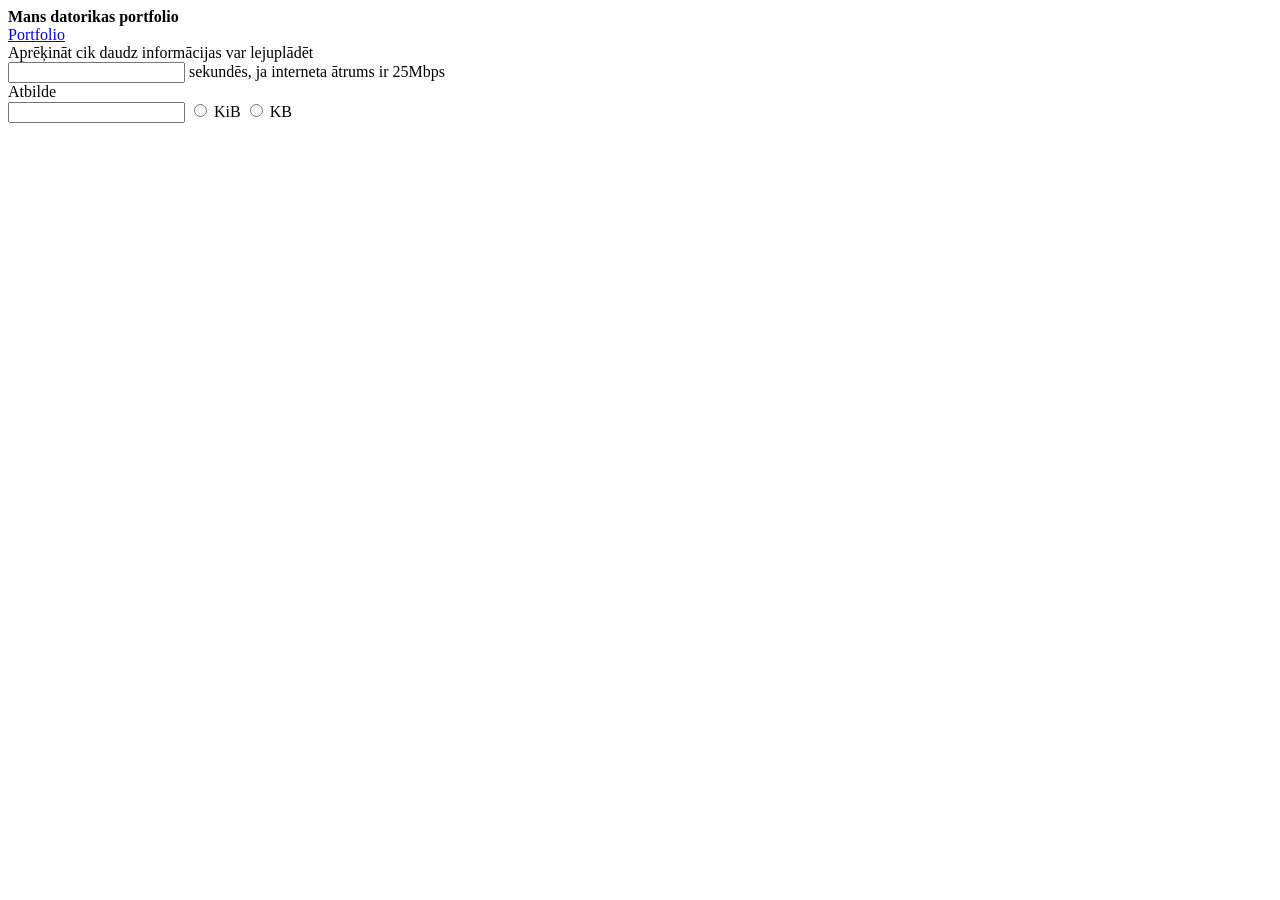
<file: baiti.html>
<!DOCTYPE html>
<!--
Click nbfs://nbhost/SystemFileSystem/Templates/Licenses/license-default.txt to change this license
Click nbfs://nbhost/SystemFileSystem/Templates/ClientSide/html.html to edit this template
-->
<html>
    <head>
        <div class="w3-top">
  <div class="w3-bar about w3-white w3-wide w3-padding w3-card">
    <span id="noformejums" class="w3-bar-item"><b>Mans datorikas portfolio</b></span>
    <div class="w3-right w3-hide-small">
         <a href="index.html" class="w3-bar-item w3-button">Portfolio</a> 
    </div>
  </div>
</div>
        <title>Baiti</title>
        <meta charset="UTF-8">
        <meta name="viewport" content="width=device-width, initial-scale=1.0">
    </head>
    <body>
         <script>
            const KiB_sekundes = 3125; 
            const KB_sekundes = 3051.7578125; 
        </script>
        <form>
            <label for="sekundes">Aprēķināt cik daudz informācijas var lejuplādēt</label>
            <br>
            <input name="sekundes" id="sekundes" onfocus="document.querySelector('form').reset()"/>
            <label for="sekundes" value="">sekundēs, ja interneta ātrums ir 25Mbps</label>
            <br>
            <label for="atbilde">Atbilde</label>
            <br>
            <input name="atbilde" id="atbilde"/>
            <input name="vieniba" id="KiB" type="radio" value="KiB" onclick="atbilde.value = KB_sekundes * Number(sekundes.value)"/>
            <label for="KiB">KiB</label>
            <input name="vieniba" id="KB" type="radio" value="KiB" onclick="atbilde.value = KiB_sekundes * Number(sekundes.value)"/>
            <label for="KB">KB</label>
        </form>
    </body>
</html>
</file>
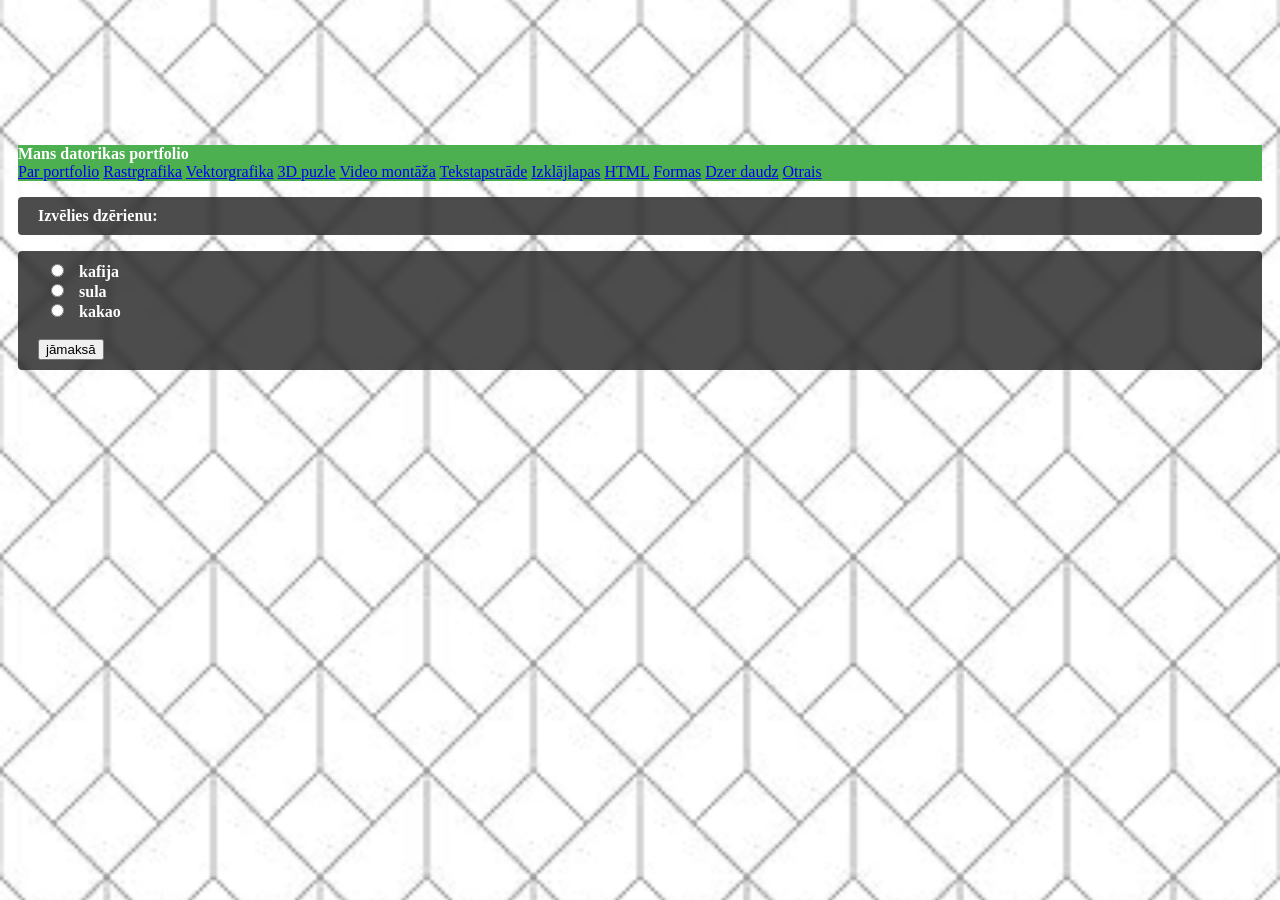
<file: dzer.html>
<!DOCTYPE html>
<html>
    <head>
<title>Darbs</title>
<meta charset="UTF-8">
<meta name="viewport" content="width=device-width, initial-scale=1">
<link rel="stylesheet" href="https://www.w3schools.com/w3css/5/w3.css">
<link rel="stylesheet" href="css/mansStils.css">

</head>
<body>
    <div class="w3-top">
  <div class="w3-bar about w3-white w3-wide w3-padding w3-card">
    <span id="noformejums" class="w3-bar-item"><b>Mans datorikas portfolio</b></span>
    <!-- Float links to the right. Hide them on small screens -->
    <div class="w3-right w3-hide-small">
         <a href="index.html#about" class="w3-bar-item w3-button">Par portfolio</a>
         <a href="index.html#rastrgrafika" class="w3-bar-item w3-button">Rastrgrafika</a>
      <a href="index.html#vektorgrafika" class="w3-bar-item w3-button">Vektorgrafika</a>
      <a href="index.html#3dpuzle" class="w3-bar-item w3-button">3D puzle</a>
      <a href="index.html#videomontaza" class="w3-bar-item w3-button">Video montāža</a>
      <a href="index.html#teksts" class="w3-bar-item w3-button">Tekstapstrāde</a>
      <a href="index.html#excel" class="w3-bar-item w3-button">Izklājlapas</a>
      <a href="index.html#html" class="w3-bar-item w3-button">HTML</a>
      <a href="forma.html" class="w3-bar-item w3-button">Formas</a>
      <a href="dzerdaudz.html" class="w3-bar-item w3-button">Dzer daudz</a>
      <a href="otrais.html" class="w3-bar-item w3-button">Otrais</a>
      
  
      
    </div>
  </div>
</div>
<script>
function maksa(){
	let dz = document.getElementsByName('drink');
    for(i = 0; i < dz.length; i++) {
       if(dz[i].checked)
      	document.getElementById("rezultats").innerText=dz[i].value;
	}
 }   
</script>

<p class="izcelts">Izvēlies dzērienu:</p>
<form class="izcelts">
  <input type="radio" id="kafija" name="drink" value="3.60">
  <label for="kafija">kafija</label><br>
  <input type="radio" id="sula" name="drink" value="2.50">
  <label for="sula">sula</label><br>
  <input type="radio" id="kakao" name="drink" value="3.20">
  <label for="kakao">kakao</label><br><br>
  <input type="button" id="poga" value="jāmaksā" onclick="maksa()">
  <span id="rezultats"></span>
</form> 
<br><br>
</p>
</body>
</html>
</file>
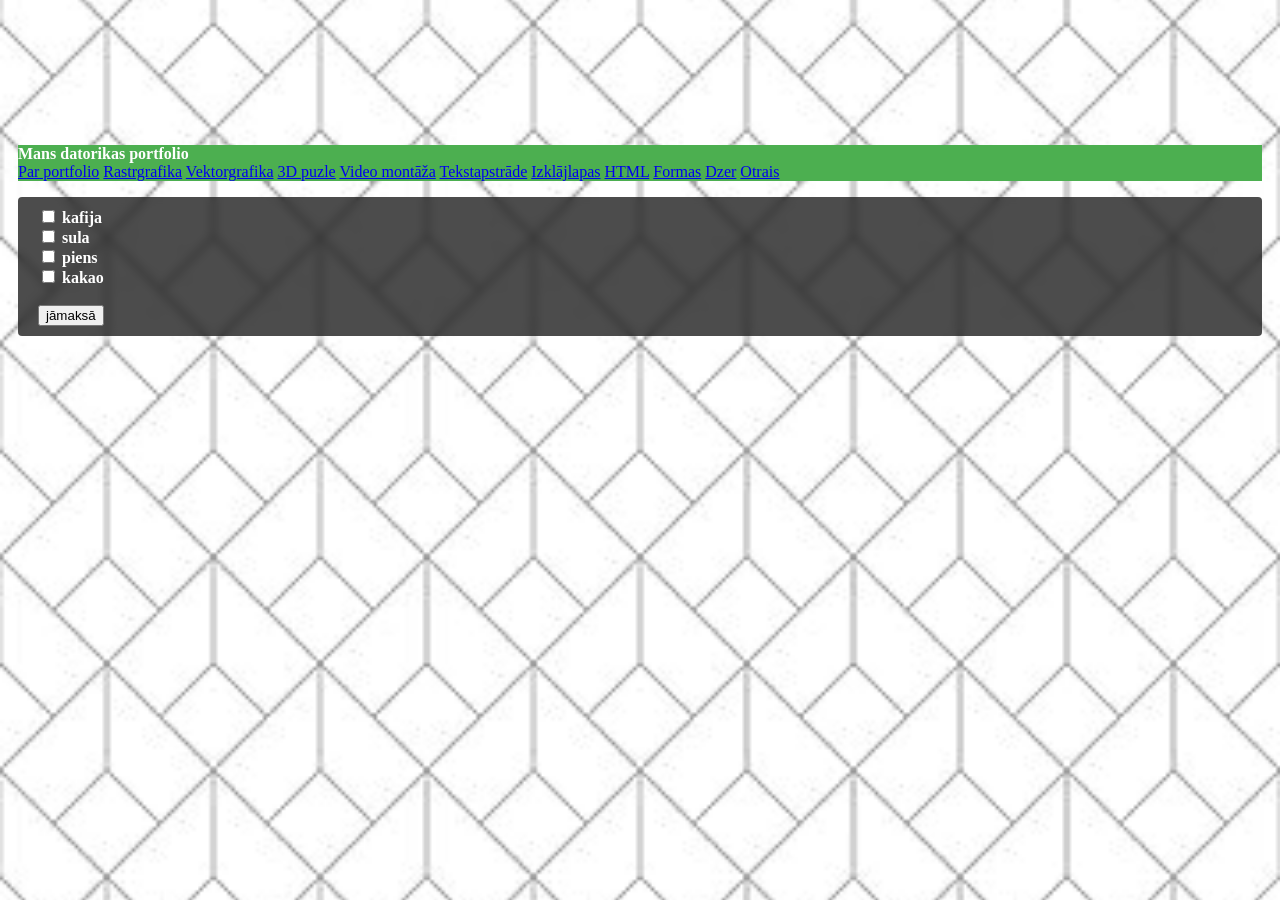
<file: dzerdaudz.html>
<!DOCTYPE html>
<html>
    <head>
<title>Darbs</title>
<meta charset="UTF-8">
<meta name="viewport" content="width=device-width, initial-scale=1">
<link rel="stylesheet" href="https://www.w3schools.com/w3css/5/w3.css">
<link rel="stylesheet" href="css/mansStils.css">

</head>
<body>
    <div class="w3-top">
  <div class="w3-bar about w3-white w3-wide w3-padding w3-card">
    <span id="noformejums" class="w3-bar-item"><b>Mans datorikas portfolio</b></span>
    <!-- Float links to the right. Hide them on small screens -->
    <div class="w3-right w3-hide-small">
         <a href="index.html#about" class="w3-bar-item w3-button">Par portfolio</a>
         <a href="index.html#rastrgrafika" class="w3-bar-item w3-button">Rastrgrafika</a>
      <a href="index.html#vektorgrafika" class="w3-bar-item w3-button">Vektorgrafika</a>
      <a href="index.html#3dpuzle" class="w3-bar-item w3-button">3D puzle</a>
      <a href="index.html#videomontaza" class="w3-bar-item w3-button">Video montāža</a>
      <a href="index.html#teksts" class="w3-bar-item w3-button">Tekstapstrāde</a>
      <a href="index.html#excel" class="w3-bar-item w3-button">Izklājlapas</a>
      <a href="index.html#html" class="w3-bar-item w3-button">HTML</a>
      <a href="forma.html" class="w3-bar-item w3-button">Formas</a>
      <a href="dzer.html" class="w3-bar-item w3-button">Dzer</a>
     <a href="otrais.html" class="w3-bar-item w3-button">Otrais</a>
      
    </div>
  </div>
</div>
<script>
function maksa(){
	let dz = document.getElementsByTagName('input');
    let sum=0;
    for(i = 0; i < dz.length-1; i++) {
       if(dz[i].checked) sum+=Number(dz[i].value);
    }
    document.getElementById("maksa").innerHTML="Jāmaksā "+sum;
 }   
</script>

<p id="maksa"></p>
<form class="izcelts">
    <input type="checkbox" id="kafija" name="kafija" value="3.60">
    <label for="kafija">kafija</label><br>
    <input type="checkbox" id="sula"  name="sula" value="2.50">
    <label for="sula">sula</label><br>
    <input type="checkbox" id="piens"  name="piens" value="2.00">
    <label for="piens">piens</label><br>
    <input type="checkbox" id="kakao" name="kakao" value="3.20">
    <label for="kakao">kakao</label><br><br>
    <input type="button" id="poga" value="jāmaksā" onclick="maksa()">
</form> <br><br>
</p>
</body>
</html>
</file>
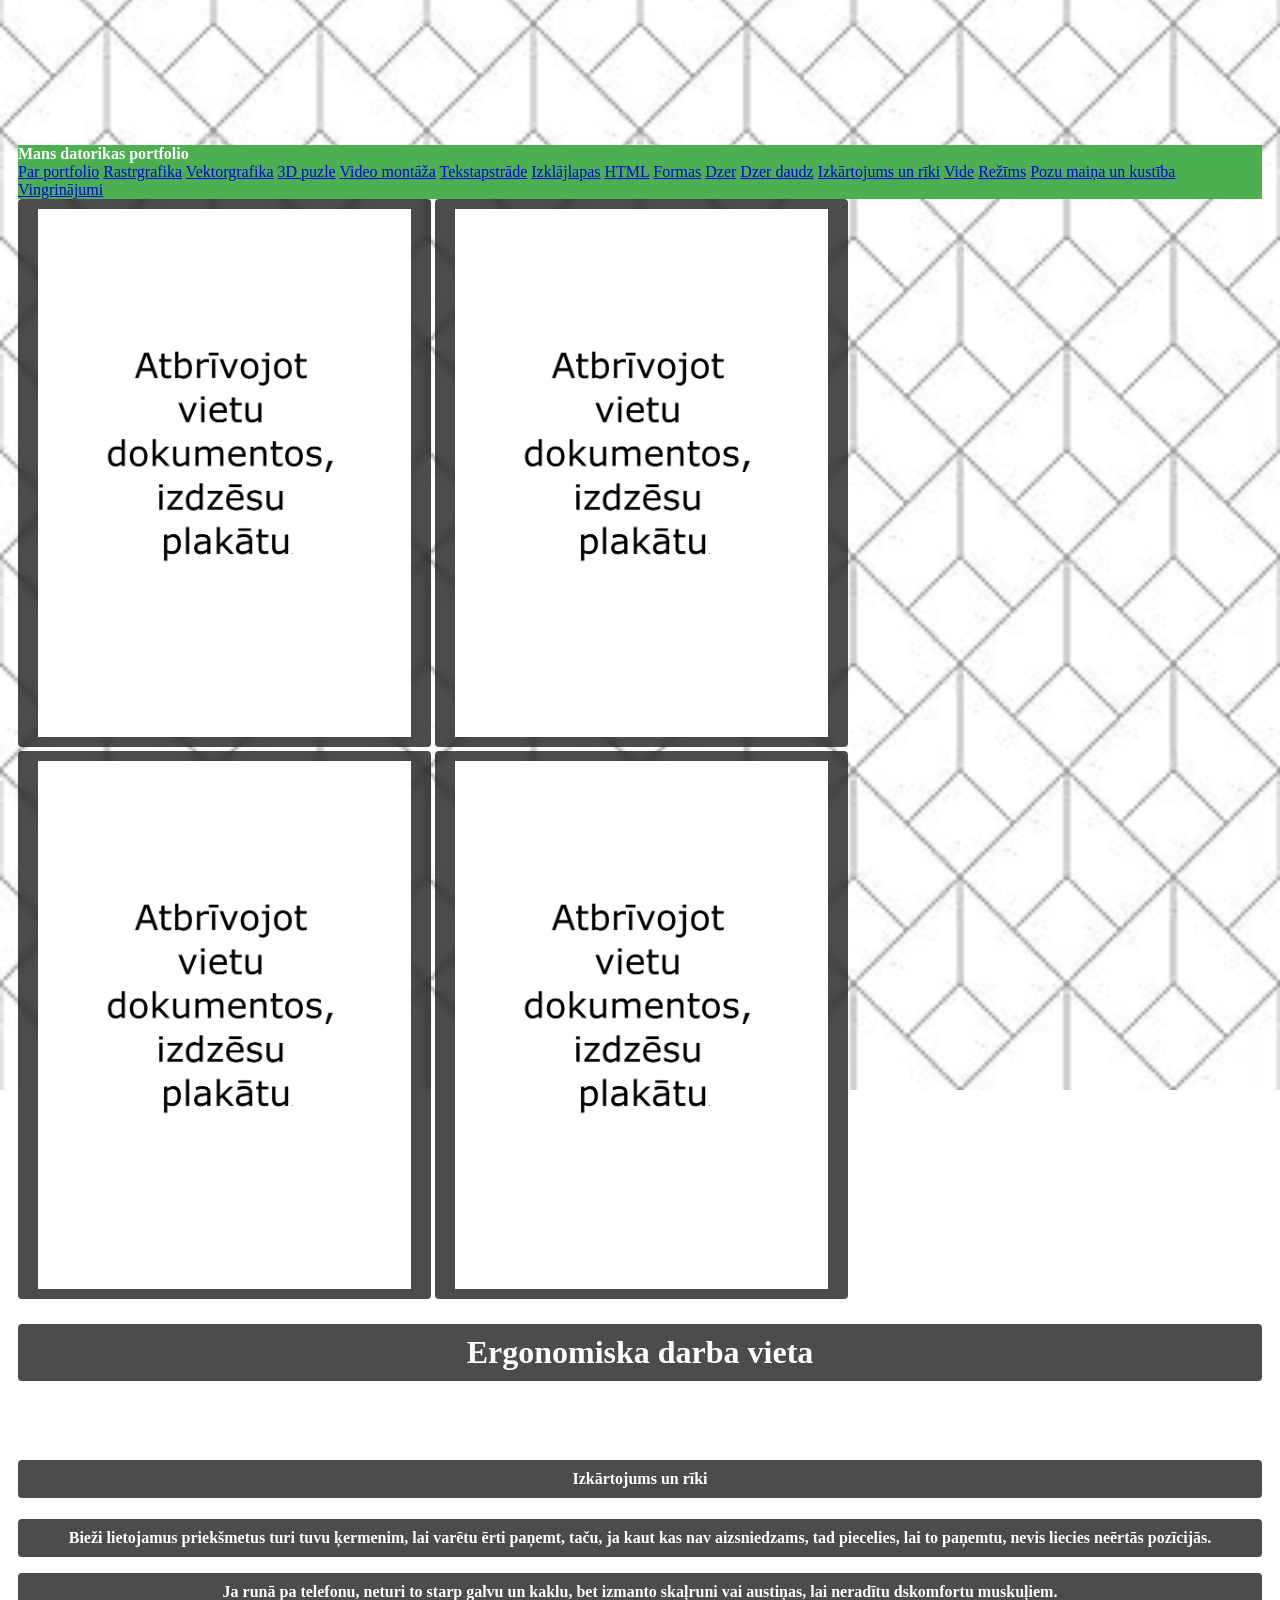
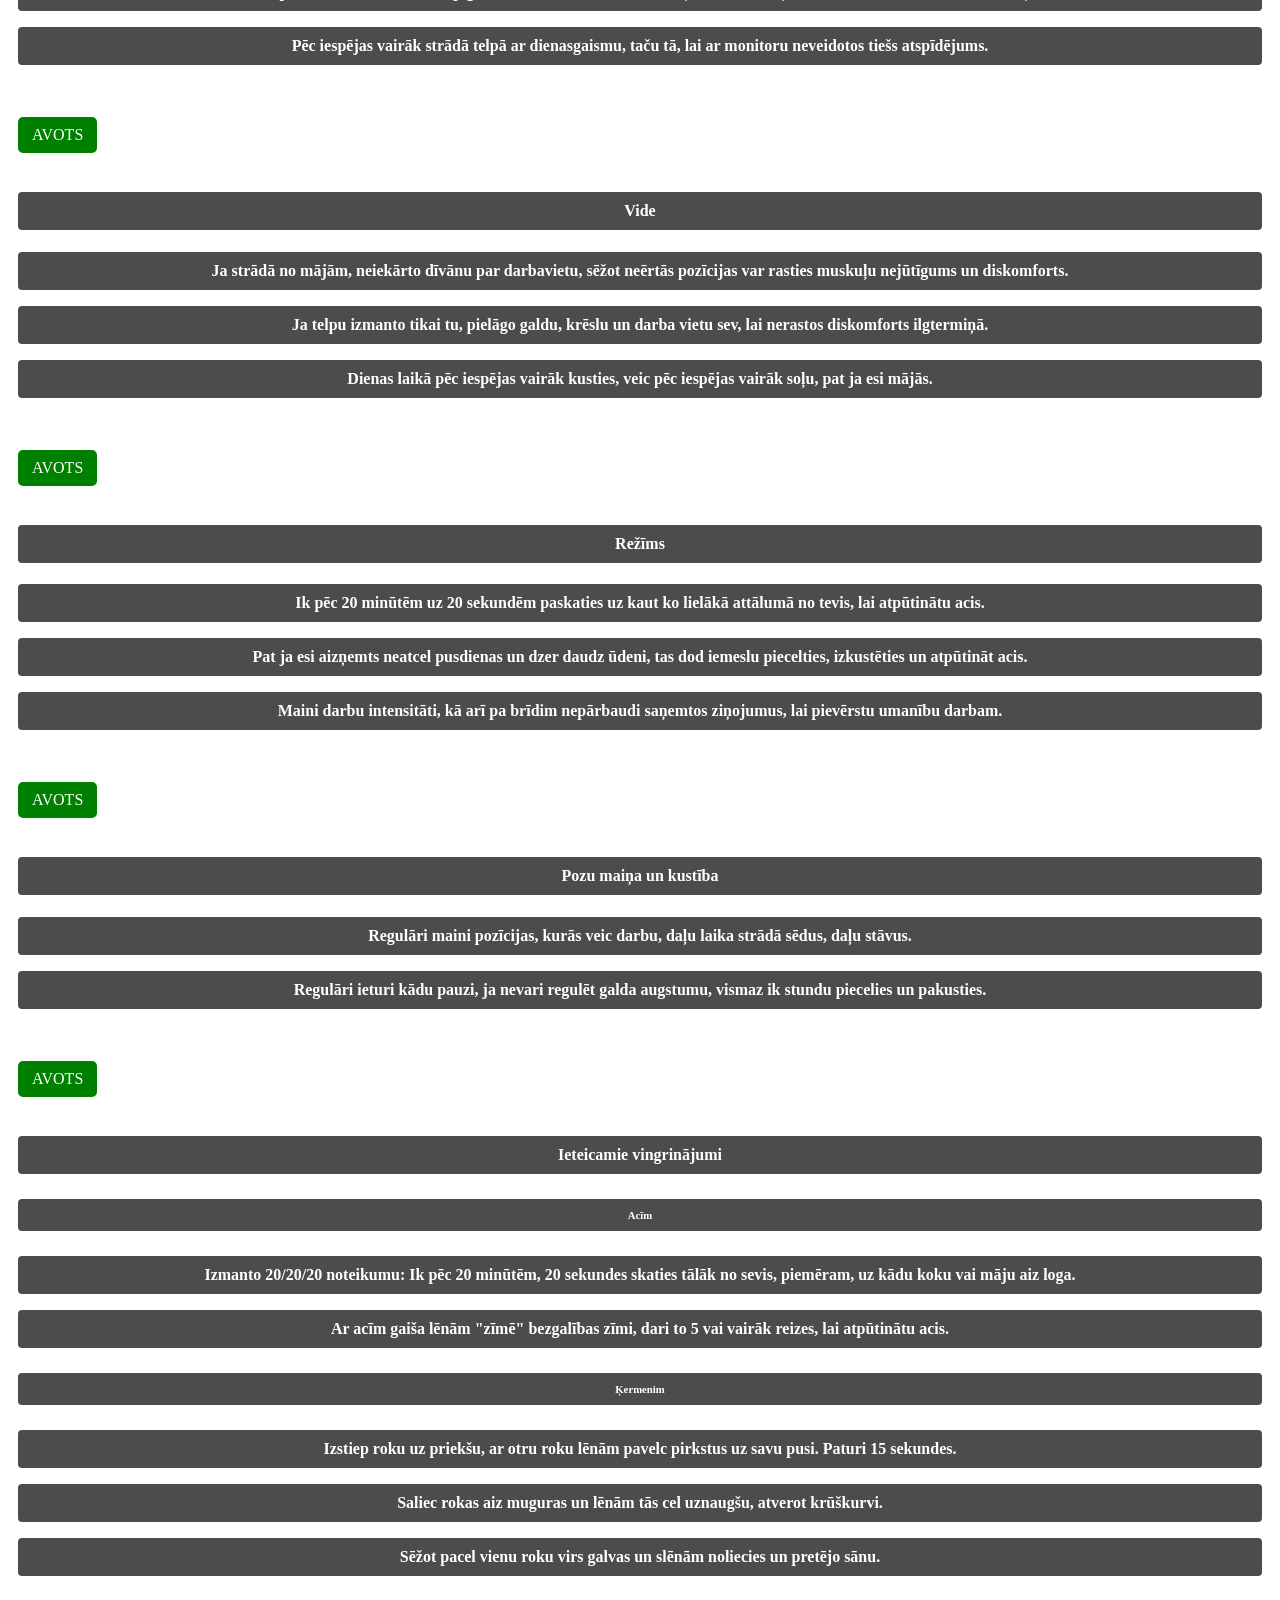
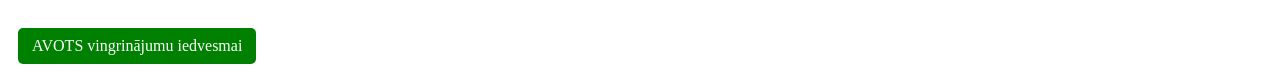
<file: otrais.html>
<!DOCTYPE html>
<!--
Click nbfs://nbhost/SystemFileSystem/Templates/Licenses/license-default.txt to change this license
Click nbfs://nbhost/SystemFileSystem/Templates/ClientSide/html.html to edit this template
-->
<html>
    <head>
<title>Mansdatorikasportfolio</title>
<meta charset="UTF-8">
<meta name="viewport" content="width=device-width, initial-scale=1">
<link rel="stylesheet" href="https://www.w3schools.com/w3css/5/w3.css">
<link rel="stylesheet" href="css/mansStils.css">
</head>
    <body>
       
<div class="w3-top">
  <div class="w3-bar about w3-white w3-wide w3-padding w3-card">
    <span id="noformejums" class="w3-bar-item"><b>Mans datorikas portfolio</b></span>
    <!-- Float links to the right. Hide them on small screens -->
    <div class="w3-right w3-hide-small">
         <a href="index.html#about" class="w3-bar-item w3-button">Par portfolio</a>
         <a href="index.html#rastrgrafika" class="w3-bar-item w3-button">Rastrgrafika</a>
      <a href="index.html#vektorgrafika" class="w3-bar-item w3-button">Vektorgrafika</a>
      <a href="index.html#3dpuzle" class="w3-bar-item w3-button">3D puzle</a>
      <a href="index.html#videomontaza" class="w3-bar-item w3-button">Video montāža</a>
      <a href="index.html#teksts" class="w3-bar-item w3-button">Tekstapstrāde</a>
      <a href="index.html#excel" class="w3-bar-item w3-button">Izklājlapas</a>
      <a href="index.html#html" class="w3-bar-item w3-button">HTML</a>
      <a href="forma.html" class="w3-bar-item w3-button">Formas</a>
      <a href="dzer.html" class="w3-bar-item w3-button">Dzer</a>
      <a href="dzerdaudz.html" class="w3-bar-item w3-button">Dzer daudz</a>
      <a href="#riki" class="w3-bar-item w3-button">Izkārtojums un rīki</a>
      <a href="#vide" class="w3-bar-item w3-button">Vide</a>
      <a href="#rezims" class="w3-bar-item w3-button">Režīms</a>
      <a href="#kustiba" class="w3-bar-item w3-button">Pozu maiņa un kustība</a>
      <a href="#vingrinajumi" class="w3-bar-item w3-button">Vingrinājumi</a>
     
      
    </div>
  </div>
</div>
        <div class="w3-row">
            <div class="w3-col m6">
                <img  src="images/plakats.png" width="30%" alt="" class="w3-col izcelts"/>
                  <img  src="images/plakats.png" width="30%" alt="" class="w3-col izcelts"/>
                    <img  src="images/plakats.png" width="30%" alt="" class="w3-col izcelts"/>
                    <img  src="images/plakats.png" width="30%" alt="" class="w3-col izcelts"/>
            </div>
               <div class="w3-col m6">
                <h1 class="izcelts teksts"  id="riki">Ergonomiska darba vieta</h1>
                <br>
                <br>
                <h4 class="izcelts teksts">Izkārtojums un rīki</h4>
                <p class="izcelts vissteksts">
                Bieži lietojamus priekšmetus turi tuvu 
                ķermenim, lai varētu ērti paņemt, taču, 
                ja kaut kas nav aizsniedzams, tad piecelies, 
                lai to paņemtu, nevis liecies neērtās pozīcijās. 
                </p>
                <p class="izcelts vissteksts">Ja runā pa telefonu,
                     neturi to starp galvu un kaklu, bet izmanto 
                     skaļruni vai austiņas, lai neradītu dskomfortu
                      muskuļiem.
                    </p>
                <p class="izcelts vissteksts">Pēc iespējas vairāk
                     strādā telpā ar dienasgaismu, taču tā, 
                     lai ar monitoru neveidotos tiešs atspīdējums.
                    </p>
                <br>
                <br>
                <a href="https://www.mayoclinic.org/healthy-lifestyle/adult-health/in-depth/office-ergonomics/art-20046169?utm=" target="_blank" class="darba-apskats" id="vide">AVOTS</a>
           
                <br>
                <br>
                <h4 class="izcelts teksts">Vide</h4>
                <p class="izcelts vissteksts">
               Ja strādā no mājām, neiekārto dīvānu 
               par darbavietu, sēžot neērtās pozīcijas 
               var rasties muskuļu nejūtīgums un diskomforts.
                </p>
                <p class="izcelts vissteksts">
                    Ja telpu izmanto tikai tu, pielāgo galdu, 
                    krēslu un darba vietu sev, 
                    lai nerastos diskomforts ilgtermiņā.
                </p>
                <p class="izcelts vissteksts">
                    Dienas laikā pēc iespējas vairāk kusties,
                     veic pēc iespējas 
                    vairāk soļu, pat ja esi mājās.
                </p>
                <br>
                <br>
                <a href="https://www.bu.edu/today/" target="_blank" class="darba-apskats"  id="rezims">AVOTS</a>

                <br>
                <br>
                <h4 class="izcelts teksts">Režīms</h4>
                <p class="izcelts vissteksts">
               Ik pēc 20 minūtēm uz 20 sekundēm
                paskaties uz kaut ko lielākā attālumā
                no tevis, lai atpūtinātu acis.
                </p>
                <p class="izcelts vissteksts">
                   Pat ja esi aizņemts neatcel
                    pusdienas un dzer daudz ūdeni,
                     tas dod iemeslu piecelties, 
                   izkustēties un atpūtināt acis.
                </p>
                <p class="izcelts vissteksts">
                   Maini darbu intensitāti,
                    kā arī pa brīdim nepārbaudi 
                    saņemtos ziņojumus, 
                   lai pievērstu umanību darbam.
                </p>
                <br>
                <br>
                <a href="https://www.vdi.gov.lv/sites/vdi/files/media_file/2_2_12_ergonomika_un_ergonomiskie_darba_vides_riska_faktori.pdf?utm" target="_blank" class="darba-apskats"  id="kustiba">AVOTS</a>
           <br>
                <br>
                <h4 class="izcelts teksts">Pozu maiņa un kustība</h4>
                <p class="izcelts vissteksts">
               Regulāri maini pozīcijas,
                kurās veic darbu, daļu
                laika strādā sēdus, daļu stāvus.
                </p>
                <p class="izcelts vissteksts">
                 Regulāri ieturi kādu pauzi,
                  ja nevari regulēt galda augstumu, vismaz
                  ik stundu piecelies un pakusties.   
                </p>
                <br>
                <br>
                <a href="https://teirdarbs.lv/ergonomika-darba-vieta/?utm" target="_blank" class="darba-apskats" id="vingrinajumi">AVOTS</a>
                <br>
                <br>
                <h4 class="izcelts teksts">Ieteicamie vingrinājumi</h4>
                <h6 class="izcelts teksts">Acīm</h6>
                <p class="izcelts vissteksts">
               Izmanto 20/20/20 noteikumu: Ik pēc
                20 minūtēm, 20 sekundes skaties
                 tālāk no sevis, piemēram, 
               uz kādu koku vai māju aiz loga.
                </p>
                <p class="izcelts vissteksts">
                 Ar acīm gaiša lēnām "zīmē"
                  bezgalības zīmi, dari to 5 vai vairāk reizes, 
                 lai atpūtinātu acis.  
                </p>
                <h6 class="izcelts teksts">Ķermenim</h6>
                <p class="izcelts vissteksts">
               Izstiep roku uz priekšu,
                ar otru roku lēnām pavelc pirkstus
                uz savu pusi. Paturi 15 sekundes.
                </p>
                <p class="izcelts vissteksts">
                   Saliec rokas aiz muguras
                    un lēnām tās cel uznaugšu,
                    atverot krūškurvi.
                </p>
                <p class="izcelts vissteksts">
                    Sēžot pacel vienu roku virs galvas un 
                    slēnām noliecies un pretējo sānu.
                </p>
                <br>
                <br>
                <a href="https://www.mayoclinic.org/healthy-lifestyle/adult-health/in-depth/office-ergonomics/art-20046169?utm=" target="_blank" class="darba-apskats">AVOTS vingrinājumu iedvesmai</a>

            </div>
        </div>
    </body>
</html>
</file>
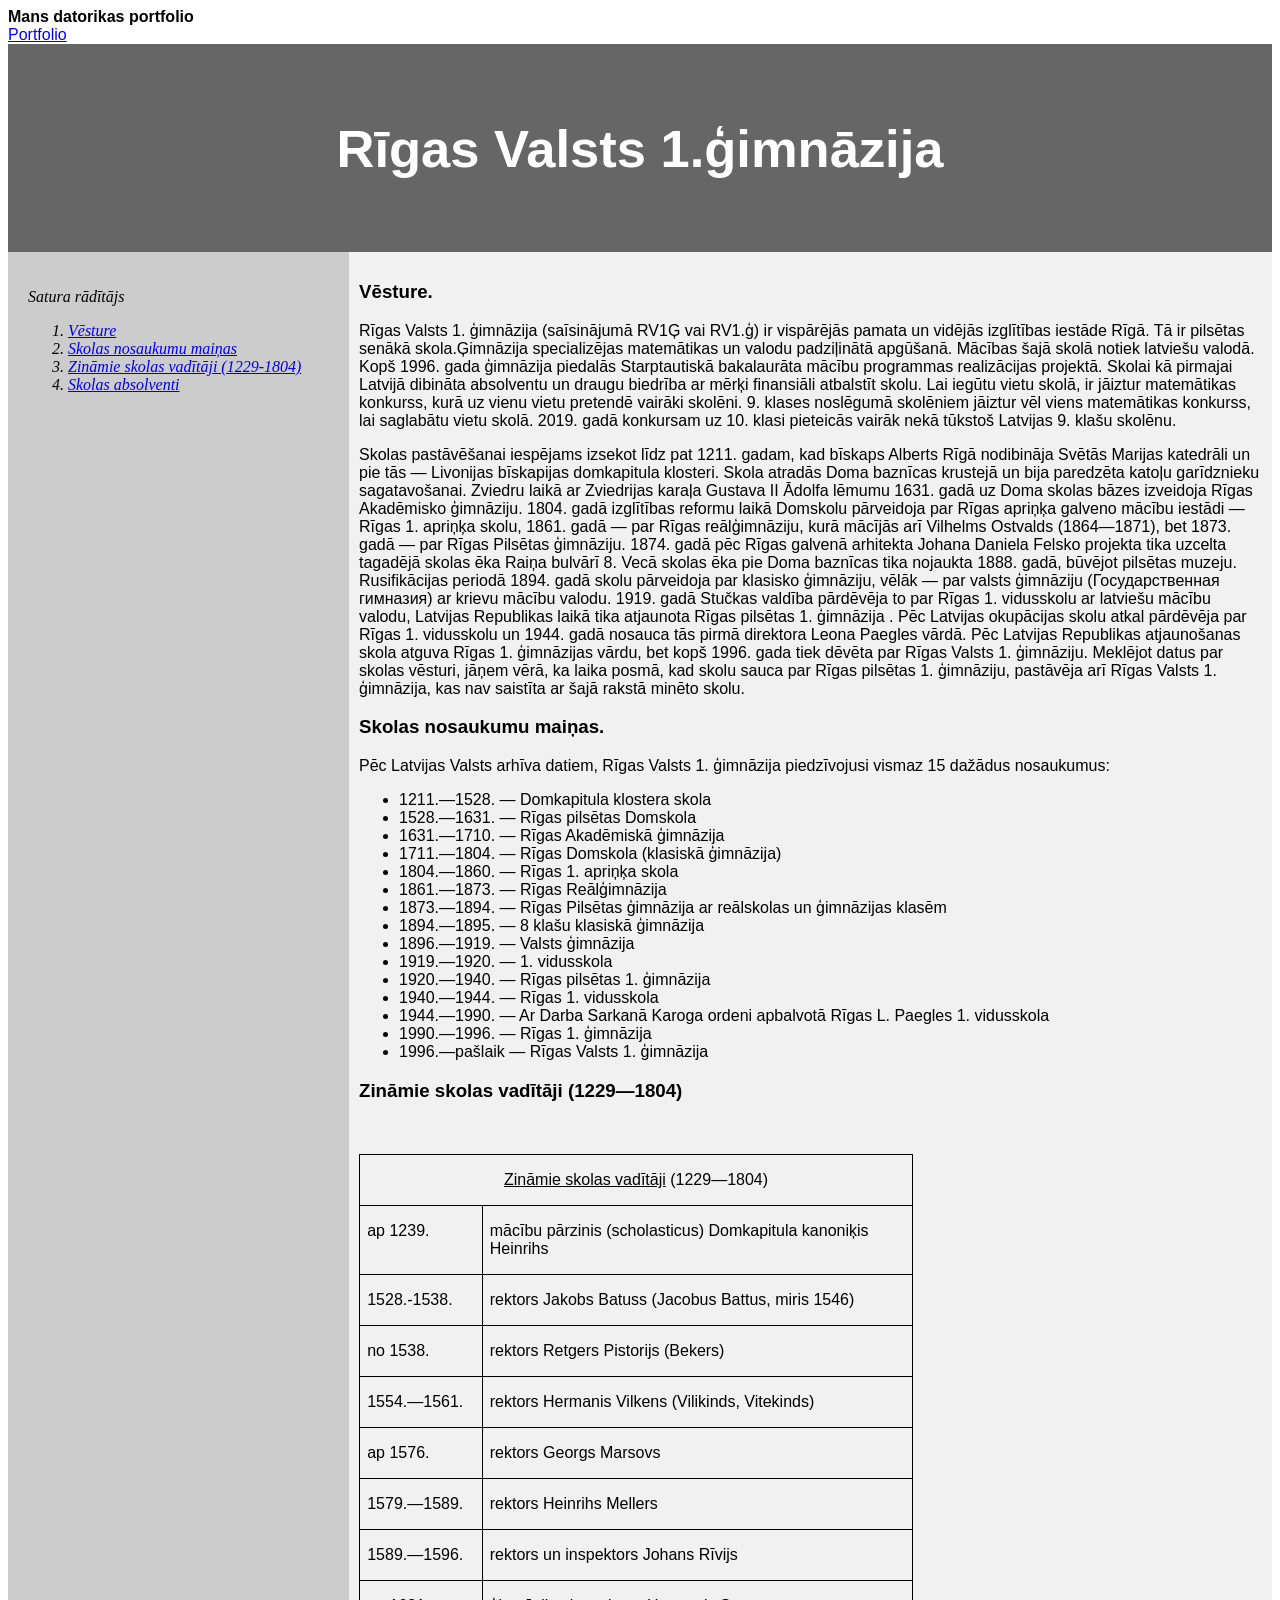
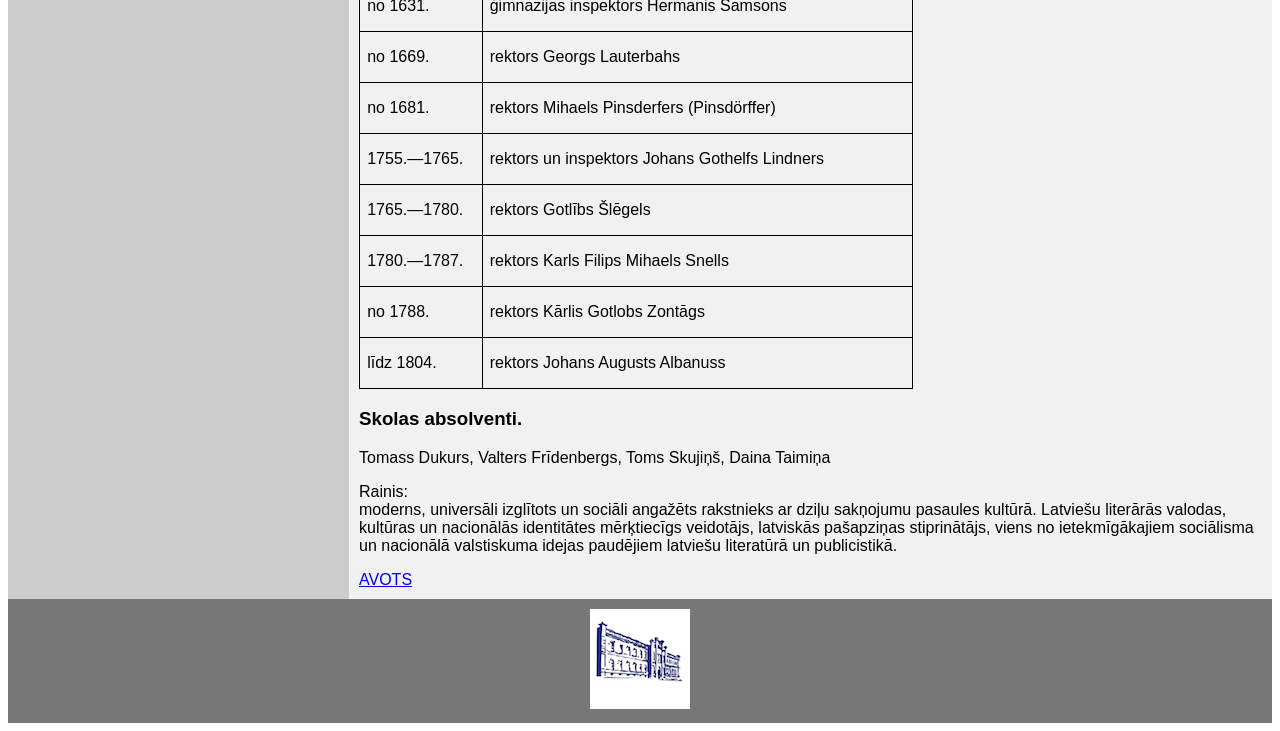
<file: skola.html>
<!DOCTYPE html>
<html lang="en">
<head>
<title>Skola</title>
<meta charset="utf-8">
<meta name="viewport" content="width=device-width, initial-scale=1">
<style>
  nav {
                background-image: url('images/skola.jpg');
                background-size: contain;
            }
* {
  box-sizing: border-box;
}

body {
  font-family: Arial, Helvetica, sans-serif;
}

/* Style the header */
header {
  background-color: #666;
  padding: 30px;
  text-align: center;
  font-size: 35px;
  color: white;
}

/* Container for flexboxes */
section {
  display: -webkit-flex;
  display: flex;
}

/* Style the navigation menu */
nav {
  -webkit-flex: 1;
  -ms-flex: 1;
  flex: 1;
  background: #ccc;
  padding: 20px;
}

/* Style the list inside the menu */
nav ul {
  list-style-type: none;
  padding: 0;
}

/* Style the content */
article {
  -webkit-flex: 3;
  -ms-flex: 3;
  flex: 3;
  background-color: #f1f1f1;
  padding: 10px;
}

/* Style the footer */
footer {
  background-color: #777;
  padding: 10px;
  text-align: center;
  color: white;
}

/* Responsive layout - makes the menu and the content (inside the section) sit on top of each other instead of next to each other */
@media (max-width: 600px) {
  section {
    -webkit-flex-direction: column;
    flex-direction: column;
  }
}
</style>
</head>
<body>
<div class="w3-top">
  <div class="w3-bar about w3-white w3-wide w3-padding w3-card">
    <span id="noformejums" class="w3-bar-item"><b>Mans datorikas portfolio</b></span>
    <!-- Float links to the right. Hide them on small screens -->
    <div class="w3-right w3-hide-small">
         <a href="index.html" class="w3-bar-item w3-button">Portfolio</a> 
    </div>
  </div>
</div>

<header>
  <h2>Rīgas Valsts 1.ģimnāzija</h2>
</header>
    

<section background-image:url("images/skola.jpg")>
  <nav>
      <p style="font-family: Times New Roman"><i>Satura rādītājs</p>
    <ol style="font-family: Times New Roman">
      <li><a href="#vesture">Vēsture</a></li>
      <li><a href="#nosaukumi">Skolas nosaukumu maiņas</a></li>
      <li><a href="#vaditaji">Zināmie skolas vadītāji (1229-1804)</a></li>
      <li><a href="#absolventi">Skolas absolventi</a></li>
    </ol>
  </i>
  </nav>
  
  
  <article>
      <h1 id="vesture" >Vēsture.</h1> 
<p>
    Rīgas Valsts 1. ģimnāzija (saīsinājumā RV1Ģ vai RV1.ģ) 
ir vispārējās pamata un vidējās
izglītības iestāde Rīgā. Tā ir
pilsētas senākā skola.Ģimnāzija
specializējas matemātikas un 
valodu padziļinātā apgūšanā. 
Mācības šajā skolā notiek latviešu
valodā. Kopš 1996. gada ģimnāzija
piedalās Starptautiskā bakalaurāta
mācību programmas realizācijas projektā.
 Skolai kā pirmajai Latvijā dibināta 
absolventu un draugu biedrība ar mērķi 
finansiāli atbalstīt skolu.
Lai iegūtu 
vietu skolā, ir jāiztur matemātikas 
konkurss, kurā uz vienu vietu pretendē
vairāki skolēni. 9. klases noslēgumā 
skolēniem jāiztur vēl viens matemātikas
konkurss, lai saglabātu vietu skolā. 
2019. gadā konkursam uz 10. klasi
pieteicās vairāk nekā tūkstoš 
Latvijas 9. klašu skolēnu.
</p>
Skolas pastāvēšanai iespējams
izsekot līdz pat 1211. gadam,
kad bīskaps Alberts Rīgā
nodibināja Svētās Marijas
katedrāli un pie tās — Livonijas 
bīskapijas domkapitula klosteri.
Skola atradās Doma baznīcas krustejā
un bija paredzēta katoļu garīdznieku 
sagatavošanai. Zviedru laikā ar
Zviedrijas karaļa Gustava II Ādolfa
lēmumu 1631. gadā uz Doma skolas 
bāzes izveidoja Rīgas Akadēmisko 
ģimnāziju. 1804. gadā izglītības 
reformu laikā Domskolu pārveidoja 
par Rīgas apriņķa galveno mācību
iestādi — Rīgas 1. apriņķa skolu,
1861. gadā — par Rīgas reālģimnāziju,
kurā mācījās arī Vilhelms Ostvalds
(1864—1871), bet 1873. gadā — par 
Rīgas Pilsētas ģimnāziju. 1874. gadā
pēc Rīgas galvenā arhitekta Johana 
Daniela Felsko projekta tika uzcelta
tagadējā skolas ēka Raiņa bulvārī 8.
Vecā skolas ēka pie Doma baznīcas tika 
nojaukta 1888. gadā, būvējot pilsētas muzeju. 
Rusifikācijas periodā 1894. gadā skolu
pārveidoja par klasisko ģimnāziju, vēlāk
— par valsts ģimnāziju (Государственная гимназия)
ar krievu mācību valodu. 1919. gadā Stučkas
valdība pārdēvēja to par Rīgas 1. vidusskolu
ar latviešu mācību valodu, Latvijas Republikas 
laikā tika atjaunota Rīgas pilsētas 1. ģimnāzija
. Pēc Latvijas okupācijas skolu atkal pārdēvēja 
par Rīgas 1. vidusskolu un 1944. gadā nosauca tās 
pirmā direktora Leona Paegles vārdā. Pēc Latvijas
Republikas atjaunošanas skola atguva Rīgas 1. ģimnāzijas vārdu,
bet kopš 1996. gada tiek dēvēta par Rīgas Valsts 1. ģimnāziju.
Meklējot datus par skolas vēsturi, jāņem vērā, ka laika posmā,
kad skolu sauca par Rīgas pilsētas 1. ģimnāziju, pastāvēja arī 
Rīgas Valsts 1. ģimnāzija, kas nav saistīta ar šajā rakstā minēto skolu.
</p>

<h1 id="nosaukumi">Skolas nosaukumu maiņas.</h1>
<p>Pēc Latvijas Valsts arhīva datiem, Rīgas Valsts 1. ģimnāzija piedzīvojusi vismaz 15 dažādus nosaukumus:</p>
<ul>
    <li>1211.—1528. — Domkapitula klostera skola</li>
<li>1528.—1631. — Rīgas pilsētas Domskola</li>
<li>1631.—1710. — Rīgas Akadēmiskā ģimnāzija</li>
<li>1711.—1804. — Rīgas Domskola (klasiskā ģimnāzija)</li>
<li>1804.—1860. — Rīgas 1. apriņķa skola</li>
<li>1861.—1873. — Rīgas Reālģimnāzija</li>
<li>1873.—1894. — Rīgas Pilsētas ģimnāzija ar reālskolas un ģimnāzijas klasēm</li>
<li>1894.—1895. — 8 klašu klasiskā ģimnāzija</li>
<li>1896.—1919. — Valsts ģimnāzija</li>
<li>1919.—1920. — 1. vidusskola</li>
<li>1920.—1940. — Rīgas pilsētas 1. ģimnāzija</li>
<li>1940.—1944. — Rīgas 1. vidusskola</li>
<li>1944.—1990. — Ar Darba Sarkanā Karoga ordeni apbalvotā Rīgas L. Paegles 1. vidusskola</li>
<li>1990.—1996. — Rīgas 1. ģimnāzija</li>
<li>1996.—pašlaik — Rīgas Valsts 1. ģimnāzija</li>
</ul>

<h1 id="vaditaji">Zināmie skolas vadītāji (1229—1804)</h1>
<div class=WordSection1>

<p class=MsoNormal>            </p>

<table class=MsoTableGrid border=1 cellspacing=0 cellpadding=0
 style='border-collapse:collapse;border:none'>
 <tr style='height:28.75pt'>
  <td width=553 colspan=2 valign=top style='width:414.8pt;border:solid windowtext 1.0pt;
  padding:0cm 5.4pt 0cm 5.4pt;height:28.75pt'>
  <p class=MsoNormal align=center style='text-align:center'><u>Zināmie skolas
  vadītāji</u> (1229—1804)</p>
  </td>
 </tr>
 <tr>
  <td width=123 valign=top style='width:91.9pt;border:solid windowtext 1.0pt;
  border-top:none;padding:0cm 5.4pt 0cm 5.4pt'>
  <p class=MsoNormal><span lang=EN-US>ap 1239.</span></p>
  </td>
  <td width=431 valign=top style='width:322.9pt;border-top:none;border-left:
  none;border-bottom:solid windowtext 1.0pt;border-right:solid windowtext 1.0pt;
  padding:0cm 5.4pt 0cm 5.4pt'>
  <p class=MsoNormal>mācību pārzinis (scholasticus) Domkapitula kanoniķis
  Heinrihs</p>
  </td>
 </tr>
 <tr>
  <td width=123 valign=top style='width:91.9pt;border:solid windowtext 1.0pt;
  border-top:none;padding:0cm 5.4pt 0cm 5.4pt'>
  <p class=MsoNormal><span lang=EN-US>1528.-1538.</span></p>
  </td>
  <td width=431 valign=top style='width:322.9pt;border-top:none;border-left:
  none;border-bottom:solid windowtext 1.0pt;border-right:solid windowtext 1.0pt;
  padding:0cm 5.4pt 0cm 5.4pt'>
  <p class=MsoNormal>rektors Jakobs Batuss (Jacobus Battus, miris 1546)</p>
  </td>
 </tr>
 <tr>
  <td width=123 valign=top style='width:91.9pt;border:solid windowtext 1.0pt;
  border-top:none;padding:0cm 5.4pt 0cm 5.4pt'>
  <p class=MsoNormal><span lang=EN-US>no 1538.</span></p>
  </td>
  <td width=431 valign=top style='width:322.9pt;border-top:none;border-left:
  none;border-bottom:solid windowtext 1.0pt;border-right:solid windowtext 1.0pt;
  padding:0cm 5.4pt 0cm 5.4pt'>
  <p class=MsoNormal>rektors Retgers Pistorijs (Bekers)</p>
  </td>
 </tr>
 <tr>
  <td width=123 valign=top style='width:91.9pt;border:solid windowtext 1.0pt;
  border-top:none;padding:0cm 5.4pt 0cm 5.4pt'>
  <p class=MsoNormal>1554.—1561.</p>
  </td>
  <td width=431 valign=top style='width:322.9pt;border-top:none;border-left:
  none;border-bottom:solid windowtext 1.0pt;border-right:solid windowtext 1.0pt;
  padding:0cm 5.4pt 0cm 5.4pt'>
  <p class=MsoNormal>rektors Hermanis Vilkens (Vilikinds, Vitekinds)</p>
  </td>
 </tr>
 <tr>
  <td width=123 valign=top style='width:91.9pt;border:solid windowtext 1.0pt;
  border-top:none;padding:0cm 5.4pt 0cm 5.4pt'>
  <p class=MsoNormal>ap 1576.</p>
  </td>
  <td width=431 valign=top style='width:322.9pt;border-top:none;border-left:
  none;border-bottom:solid windowtext 1.0pt;border-right:solid windowtext 1.0pt;
  padding:0cm 5.4pt 0cm 5.4pt'>
  <p class=MsoNormal>rektors Georgs Marsovs</p>
  </td>
 </tr>
 <tr>
  <td width=123 valign=top style='width:91.9pt;border:solid windowtext 1.0pt;
  border-top:none;padding:0cm 5.4pt 0cm 5.4pt'>
  <p class=MsoNormal>1579.—1589.</p>
  </td>
  <td width=431 valign=top style='width:322.9pt;border-top:none;border-left:
  none;border-bottom:solid windowtext 1.0pt;border-right:solid windowtext 1.0pt;
  padding:0cm 5.4pt 0cm 5.4pt'>
  <p class=MsoNormal>rektors Heinrihs Mellers</p>
  </td>
 </tr>
 <tr>
  <td width=123 valign=top style='width:91.9pt;border:solid windowtext 1.0pt;
  border-top:none;padding:0cm 5.4pt 0cm 5.4pt'>
  <p class=MsoNormal>1589.—1596.</p>
  </td>
  <td width=431 valign=top style='width:322.9pt;border-top:none;border-left:
  none;border-bottom:solid windowtext 1.0pt;border-right:solid windowtext 1.0pt;
  padding:0cm 5.4pt 0cm 5.4pt'>
  <p class=MsoNormal>rektors un inspektors Johans Rīvijs</p>
  </td>
 </tr>
 <tr>
  <td width=123 valign=top style='width:91.9pt;border:solid windowtext 1.0pt;
  border-top:none;padding:0cm 5.4pt 0cm 5.4pt'>
  <p class=MsoNormal>no 1631.</p>
  </td>
  <td width=431 valign=top style='width:322.9pt;border-top:none;border-left:
  none;border-bottom:solid windowtext 1.0pt;border-right:solid windowtext 1.0pt;
  padding:0cm 5.4pt 0cm 5.4pt'>
  <p class=MsoNormal>ģimnāzijas inspektors Hermanis Samsons</p>
  </td>
 </tr>
 <tr>
  <td width=123 valign=top style='width:91.9pt;border:solid windowtext 1.0pt;
  border-top:none;padding:0cm 5.4pt 0cm 5.4pt'>
  <p class=MsoNormal>no 1669.</p>
  </td>
  <td width=431 valign=top style='width:322.9pt;border-top:none;border-left:
  none;border-bottom:solid windowtext 1.0pt;border-right:solid windowtext 1.0pt;
  padding:0cm 5.4pt 0cm 5.4pt'>
  <p class=MsoNormal>rektors Georgs Lauterbahs</p>
  </td>
 </tr>
 <tr>
  <td width=123 valign=top style='width:91.9pt;border:solid windowtext 1.0pt;
  border-top:none;padding:0cm 5.4pt 0cm 5.4pt'>
  <p class=MsoNormal>no 1681.</p>
  </td>
  <td width=431 valign=top style='width:322.9pt;border-top:none;border-left:
  none;border-bottom:solid windowtext 1.0pt;border-right:solid windowtext 1.0pt;
  padding:0cm 5.4pt 0cm 5.4pt'>
  <p class=MsoNormal>rektors Mihaels Pinsderfers (Pinsdörffer)</p>
  </td>
 </tr>
 <tr>
  <td width=123 valign=top style='width:91.9pt;border:solid windowtext 1.0pt;
  border-top:none;padding:0cm 5.4pt 0cm 5.4pt'>
  <p class=MsoNormal>1755.—1765.</p>
  </td>
  <td width=431 valign=top style='width:322.9pt;border-top:none;border-left:
  none;border-bottom:solid windowtext 1.0pt;border-right:solid windowtext 1.0pt;
  padding:0cm 5.4pt 0cm 5.4pt'>
  <p class=MsoNormal>rektors un inspektors Johans Gothelfs Lindners</p>
  </td>
 </tr>
 <tr>
  <td width=123 valign=top style='width:91.9pt;border:solid windowtext 1.0pt;
  border-top:none;padding:0cm 5.4pt 0cm 5.4pt'>
  <p class=MsoNormal>1765.—1780.</p>
  </td>
  <td width=431 valign=top style='width:322.9pt;border-top:none;border-left:
  none;border-bottom:solid windowtext 1.0pt;border-right:solid windowtext 1.0pt;
  padding:0cm 5.4pt 0cm 5.4pt'>
  <p class=MsoNormal>rektors Gotlībs Šlēgels</p>
  </td>
 </tr>
 <tr>
  <td width=123 valign=top style='width:91.9pt;border:solid windowtext 1.0pt;
  border-top:none;padding:0cm 5.4pt 0cm 5.4pt'>
  <p class=MsoNormal>1780.—1787.</p>
  </td>
  <td width=431 valign=top style='width:322.9pt;border-top:none;border-left:
  none;border-bottom:solid windowtext 1.0pt;border-right:solid windowtext 1.0pt;
  padding:0cm 5.4pt 0cm 5.4pt'>
  <p class=MsoNormal>rektors Karls Filips Mihaels Snells</p>
  </td>
 </tr>
 <tr>
  <td width=123 valign=top style='width:91.9pt;border:solid windowtext 1.0pt;
  border-top:none;padding:0cm 5.4pt 0cm 5.4pt'>
  <p class=MsoNormal>no 1788.</p>
  </td>
  <td width=431 valign=top style='width:322.9pt;border-top:none;border-left:
  none;border-bottom:solid windowtext 1.0pt;border-right:solid windowtext 1.0pt;
  padding:0cm 5.4pt 0cm 5.4pt'>
  <p class=MsoNormal>rektors Kārlis Gotlobs Zontāgs</p>
  </td>
 </tr>
 <tr>
  <td width=123 valign=top style='width:91.9pt;border:solid windowtext 1.0pt;
  border-top:none;padding:0cm 5.4pt 0cm 5.4pt'>
  <p class=MsoNormal>līdz 1804.</p>
  </td>
  <td width=431 valign=top style='width:322.9pt;border-top:none;border-left:
  none;border-bottom:solid windowtext 1.0pt;border-right:solid windowtext 1.0pt;
  padding:0cm 5.4pt 0cm 5.4pt'>
  <p class=MsoNormal>rektors Johans Augusts Albanuss</p>
  </td>
 </tr>
</table>


<h1 id="absolventi">Skolas absolventi.</h1>
<p>Tomass Dukurs, Valters Frīdenbergs, Toms Skujiņš, Daina Taimiņa</p>
<p>
    Rainis:
    <br>
moderns, universāli izglītots un sociāli angažēts rakstnieks 
    ar dziļu sakņojumu pasaules kultūrā. Latviešu literārās valodas,
    kultūras un nacionālās identitātes mērķtiecīgs veidotājs, 
    latviskās pašapziņas stiprinātājs, viens no ietekmīgākajiem
    sociālisma un nacionālā valstiskuma idejas paudējiem latviešu literatūrā un publicistikā.
</p>
 <a href="https://enciklopedija.lv/skirklis/55869-Rainis" target="_blank" class="darba-apskats">AVOTS</a>

  </article>
</section>

<footer>
<a href="https://www.r1g.edu.lv/"><img src="images/logo.png"></a>

</footer>

</body>
</html>
</file>
<file: css/mansStils.css>
/*
Click nbfs://nbhost/SystemFileSystem/Templates/Licenses/license-default.txt to change this license
Click nbfs://nbhost/SystemFileSystem/Templates/ClientSide/css.css to edit this template
*/
/* 
    Created on : Mar 19, 2026, 1:38:55 PM
    Author     : pgailite2
*/
body {
    padding: 10px;
    margin-top:135px;
    background-image: url("../images/background.png");
    background-repeat: no-repeat;                     
    background-attachment: fixed;                      
    background-size: cover;                            
    background-position: center;       
}
.about {
    background-color: #4CAF50 !important; /* Zaļā krāsa */
    color: white !important;              /* Balti burti labākai redzamībai */
}
.darba-apskats {
    color: white !important;      /*teksta krāsa*/
    border: 4px solid green;      
    padding: 5px 10px;             
    text-decoration: none;  
    border-color:green !important;
    border-radius: 5px;             
    display: inline-block;
    background-color:green;
    
    
}
.izcelts {
    background-color: rgba(0, 0, 0, 0.7) !important; 
    backdrop-filter: blur(4px);                    
    color: white !important;
    padding: 10px 20px !important;
    border-radius: 4px;                             
    font-weight: bold;
}
.teksts {
    text-align:center;
    font-weight:bold;
}
.vissteksts {
    text-align:center;
}
</file>
